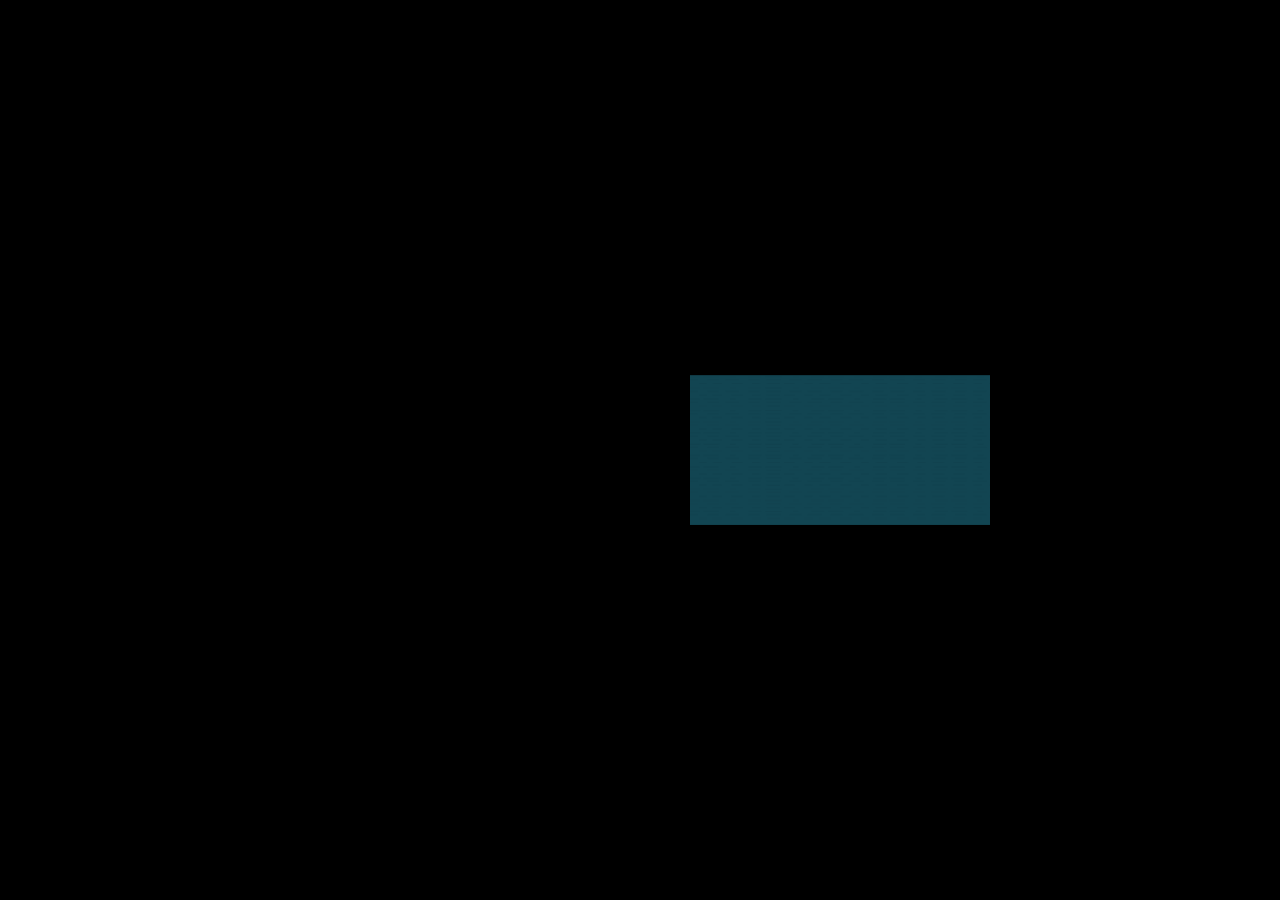
<file: index.html>
<!DOCTYPE html>
<html lang="en">
<head>
    <meta charset="UTF-8">
    <meta name="viewport" content="width=device-width, initial-scale=1.0">
    <title>Wario</title>
    <link rel = "stylesheet" href = "style.css">
    <link href="https://cdn.jsdelivr.net/npm/bootstrap@5.3.0/dist/css/bootstrap.min.css" rel="stylesheet" integrity="sha384-9ndCyUaIbzAi2FUVXJi0CjmCapSmO7SnpJef0486qhLnuZ2cdeRhO02iuK6FUUVM" crossorigin="anonymous">  
    <script src="https://cdn.jsdelivr.net/npm/bootstrap@5.3.0/dist/js/bootstrap.bundle.min.js" integrity="sha384-geWF76RCwLtnZ8qwWowPQNguL3RmwHVBC9FhGdlKrxdiJJigb/j/68SIy3Te4Bkz" crossorigin="anonymous"></script>
</head>
<body>
    <div class="modal fade" tabindex="-1" id = "mymodal" aria-hidden="true">
        <div class="modal-dialog" role="document">
          <div class="modal-content">
            <div class="modal-header">
              <h5 class="modal-title">Controls & Win condition</h5>
            </div>
            <div class="modal-body">
              <p>W -> jump 
                 A -> left
                 D -> right
                 S -> down
                 <br>
                 Reach till the end to Win!
              </p>
            </div>
          </div>
        </div>
      </div>
    <canvas> </canvas>
    <script src = "index.js"> </script>
</body>
</html>
</file>
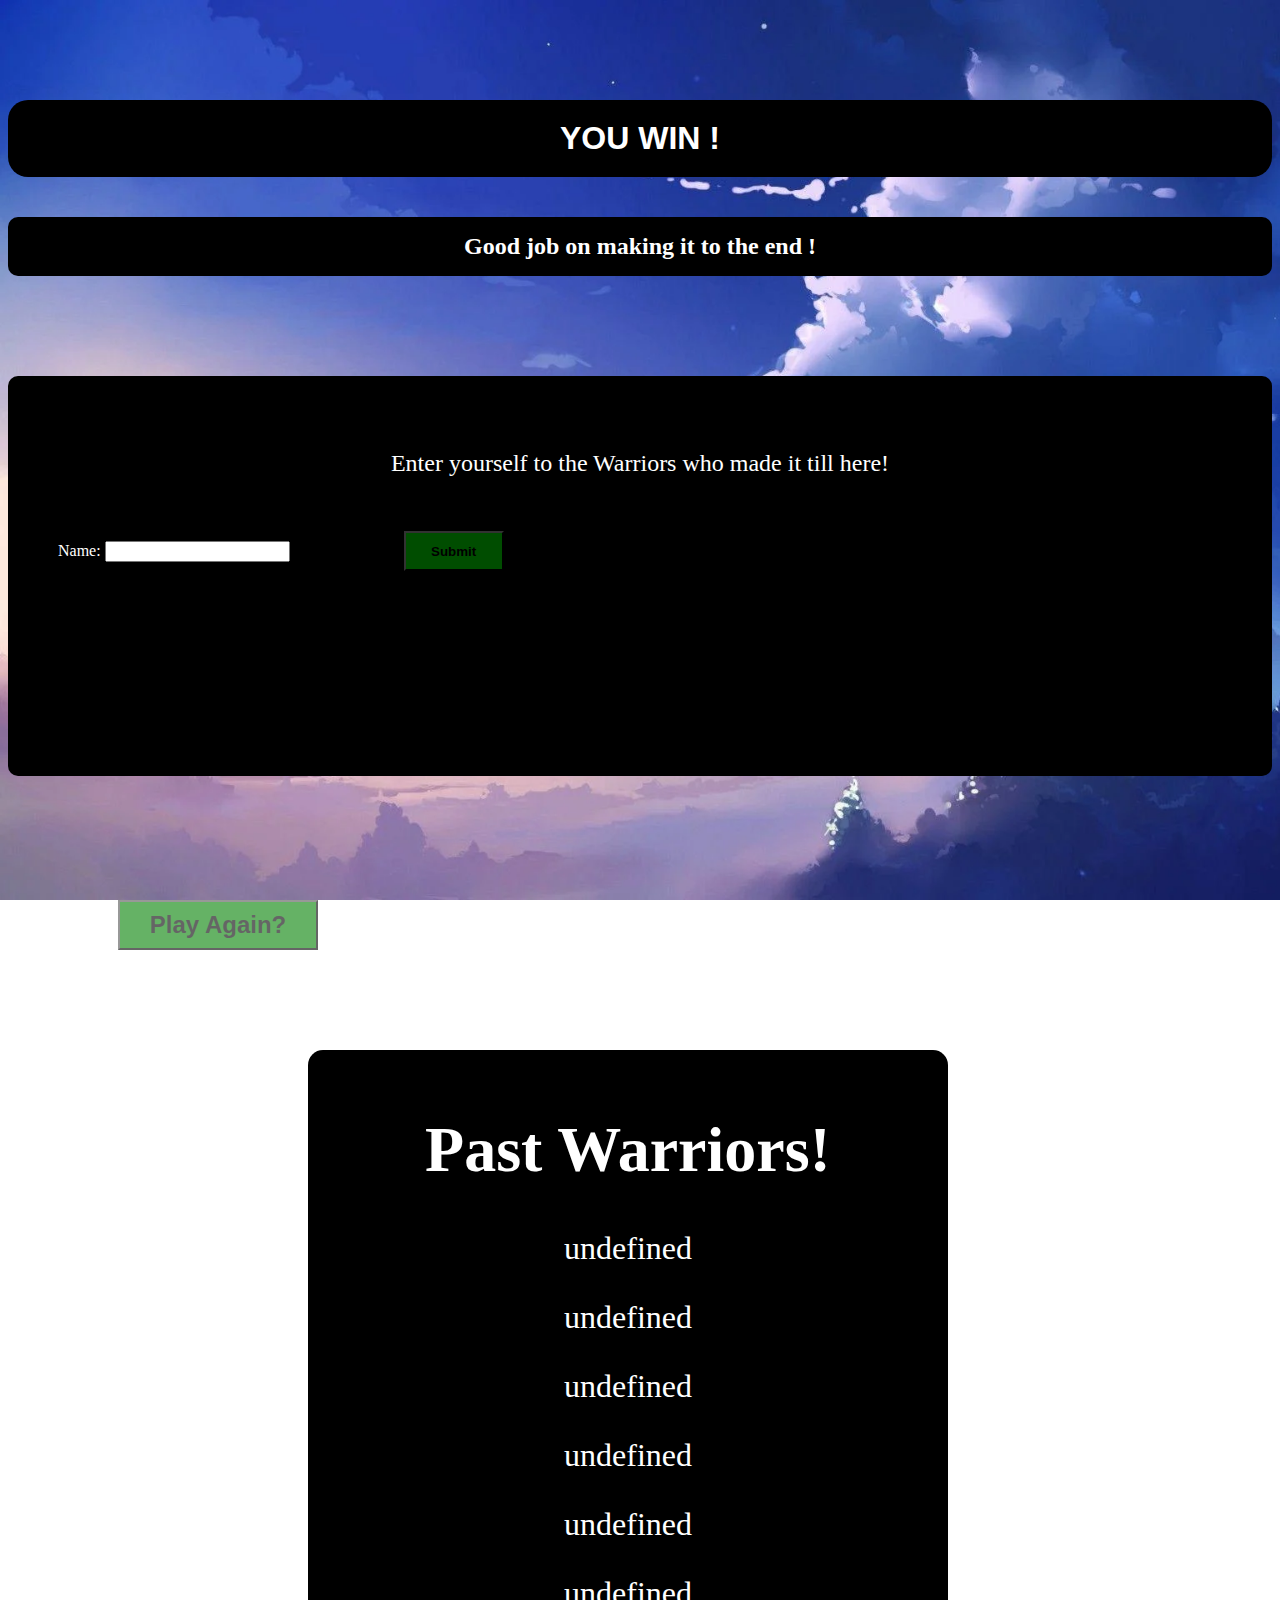
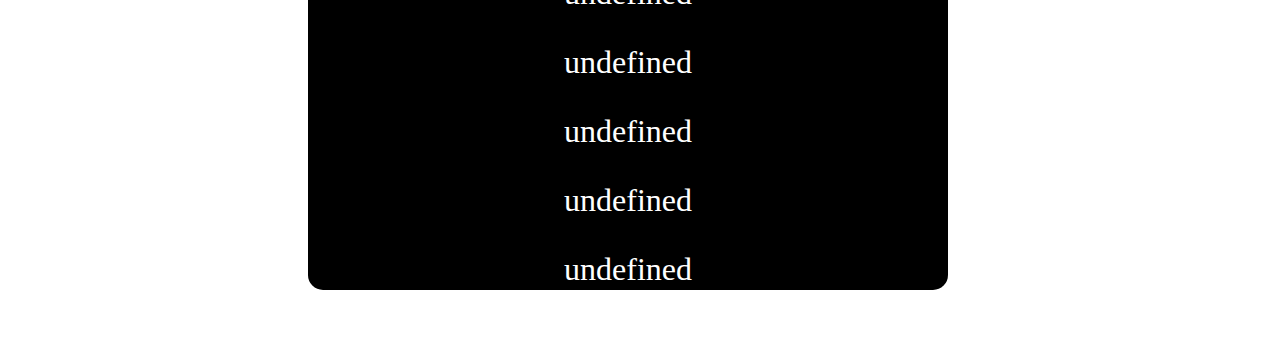
<file: final.html>
<!DOCTYPE html>
<html lang="en">
<head>
    <meta charset="UTF-8">
    <meta name="viewport" content="width=device-width, initial-scale=1.0">
    <title>GoodJob!</title>
    <link href="https://cdn.jsdelivr.net/npm/bootstrap@5.3.0/dist/css/bootstrap.min.css" rel="stylesheet" integrity="sha384-9ndCyUaIbzAi2FUVXJi0CjmCapSmO7SnpJef0486qhLnuZ2cdeRhO02iuK6FUUVM" crossorigin="anonymous">  
    <script src="https://cdn.jsdelivr.net/npm/bootstrap@5.3.0/dist/js/bootstrap.bundle.min.js" integrity="sha384-geWF76RCwLtnZ8qwWowPQNguL3RmwHVBC9FhGdlKrxdiJJigb/j/68SIy3Te4Bkz" crossorigin="anonymous"></script>
    <link rel = "stylesheet" href = "final.css">
</head>
<body>
    <div class="container">
        <div class="row">
            <div class="col-4"></div>
            <div class="col-4">
                <h3 class = "header"> YOU WIN ! </h3>
                <h4 class = "header-subtext"> Good job on making it to the end ! </h4>
                <div class = "lead">
                    <p class = "para"> Enter yourself to the Warriors who made it till here! </p>
                    <label class = "lab" for = "in"> Name: </label>
                    <input type="text" class = "in"> 
                    <button class = "btn"> Submit </button>
                </div>
                <p class = "status">  </p>
                <button class="btn play-again"> Play Again? </button>
            </div>
            <div class="col-4">
                <div class="col-4">
                    <div class = "leaderboard">
                        <h1> Past Warriors! </h1>
                        <p class = "bruh"></p>
                    </div>
                </div>
            </div>
        </div>
    </div>
    <script src = "final.js"></script>
</body>
</html>
</file>
<file: style.css>
body{
    margin: 0;
    background-color: black;
    display: flex;
    align-items: center;
    justify-content: center;
    height: 100vh;
}

html{
    height: 100%;
}

canvas{
    background-image: url(background.png);
    background-size: cover;
    background-repeat: no-repeat;
    background-position: center;
}

.modal-title{
    font-size: xx-large;
}

.modal-body{
    font-size: x-large;
}
</file>
<file: final.css>
.header{
    font-size: xx-large;
    font-family: sans-serif;
    margin-top: 100px;
    background-color: black;
    color: white;
    padding: 20px;
    border-radius: 20px;
    text-align: center;
}

body{
    background-image: url('87252.webp');
    background-size: cover;
    background-repeat: no-repeat;
}

html{
    height: 100%;
}

.header-subtext{
    margin-top: 40px;
    background-color: black;
    border-radius: 10px;
    text-align: center;
    color: white;
    padding: 16px;
    font-size: x-large;
}

.lead{
    margin-top: 100px;
    background-color: black;
    color: white;
    height: 300px;
    padding: 50px;
    border-radius: 10px;
}

.in{
    margin-top: 20px;
}

.para{
    font-size: x-large;
    text-align: center;
}

.btn{
    margin-top: 30px;
    margin-left: 110px;
    background-color: green;
    width: 100px;
    height: 40px;
    font-weight: bold;
    opacity: 0.6;
}

.btn:hover{
    opacity: 1;
    background-color: green;
}

.status{
    margin-left: 150px;
    margin-top: 20px;
    font-weight: bold;
    font-size: x-large;
}

.leaderboard{
    margin-top: 100px;
    font-size: xx-large;
    background-color: black;
    color: white;
    padding: 20px;
    height: 800px;
    margin-left: 300px;
    width: 600px;
    border-radius: 15px;
    text-align: center;
}

.play-again{
    width: 200px;
    height: 50px;
    font-weight: bold;
    font-size: x-large;
    margin-top: 100px;
}
</file>
